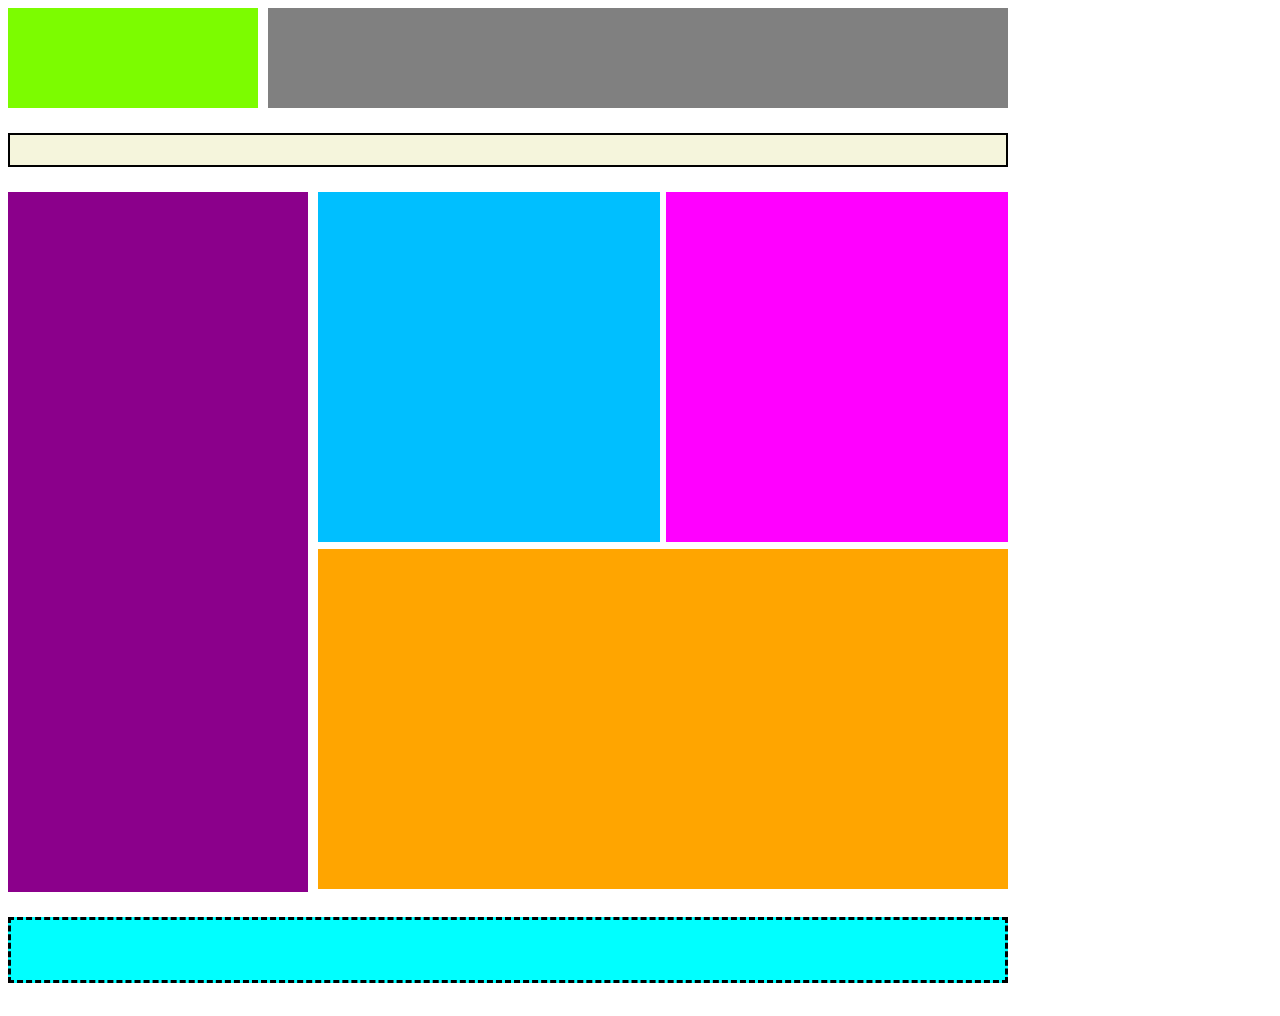
<file: TP6/index.html>
<!DOCTYPE html>
<html lang="es">

<head>
    <meta charset="UTF-8">
    <meta name="viewport" content="width=device-width, initial-scale=1.0">
    <title>TrabajoPractico6</title>
    <link rel="stylesheet" href="./style.css">
</head>

<body>
    <div class="contenedor">
        <div class="caja1"></div>
        <div class="caja2"></div>
        <div class="caja3"></div>
        <div class="caja4"></div>
        <div class="contenedor2">
            <div class="caja5"></div>
            <div class="caja6"></div>
            <div class="caja7"></div>
        </div>
        <div class="caja8"></div>
    </div>


</body>

</html>
</file>
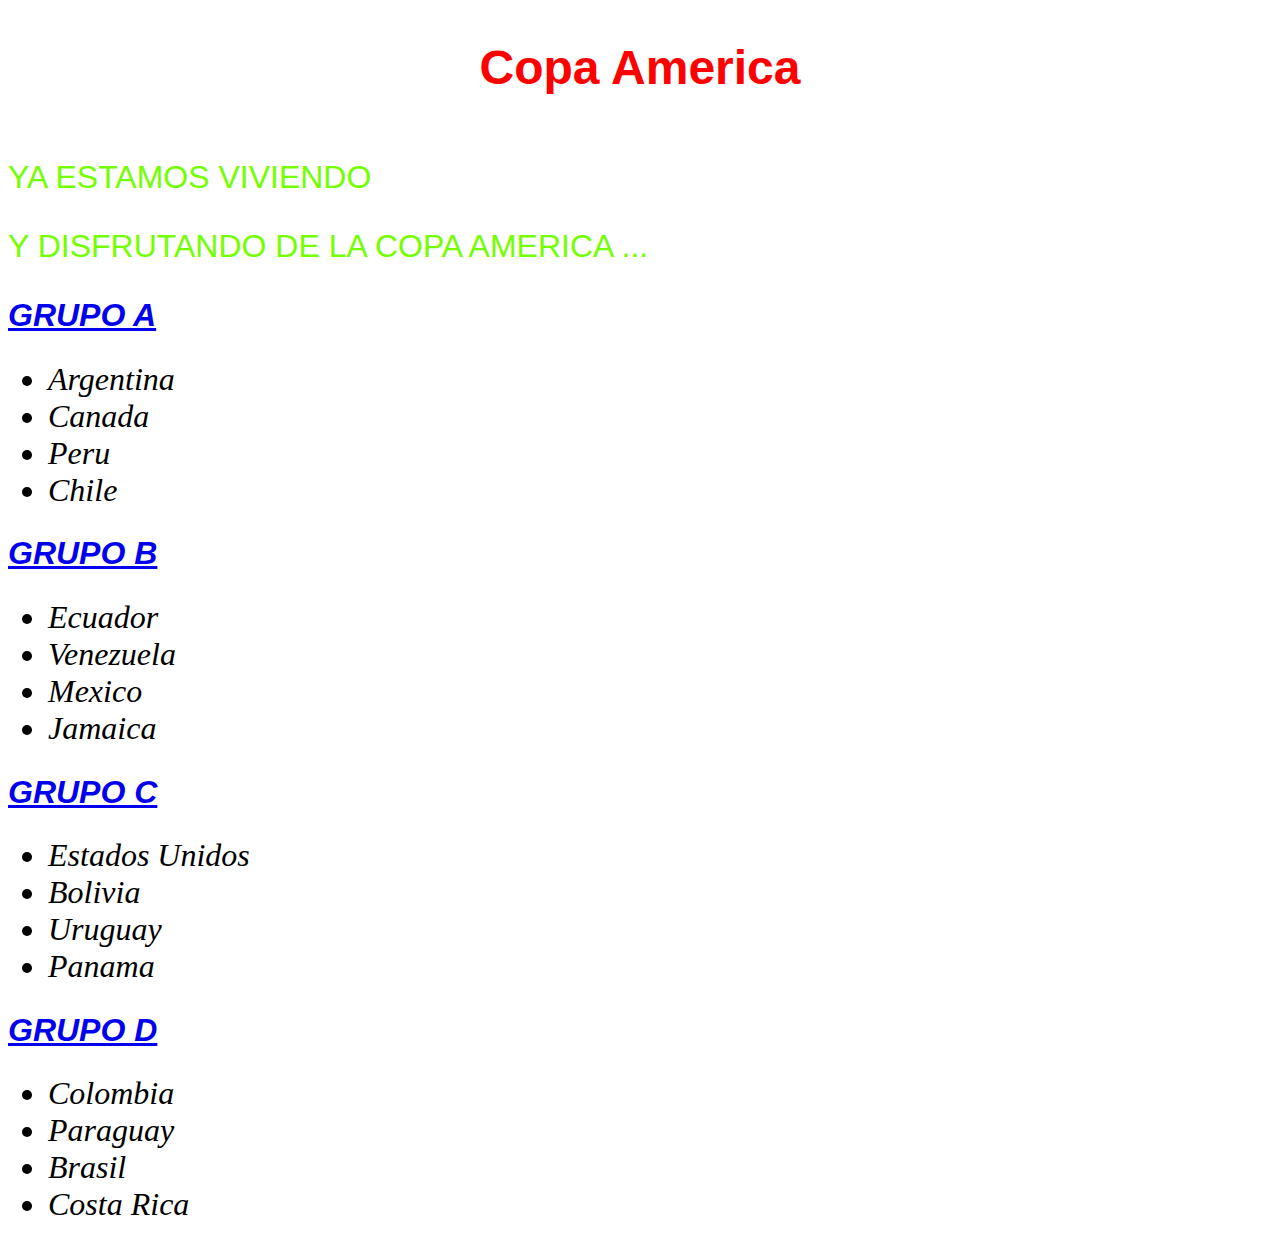
<file: TP7/index.html>
<!DOCTYPE html>
<html lang="es">

<head>
    <meta charset="UTF-8">
    <meta name="viewport" content="width=device-width, initial-scale=1.0">
    <title>Trabajo Practico N°7</title>
    <link rel="stylesheet" href="./style.css">
</head>

<body>
    <div class="centrado">
        <h1>Copa America</h1>
    </div>
    <p>YA ESTAMOS VIVIENDO</p>
    <p>Y DISFRUTANDO DE LA COPA AMERICA ...</p>
    <h2 class="grupos"><a
            href="https://i0.wp.com/nexuscontenido.com/wp-content/uploads/2024/06/posiciones-copa-america.jpg?resize=1024%2C585&ssl=1">
            GRUPO A</a> </h2>
    <ul>
        <li>Argentina</li>
        <li>Canada</li>
        <li>Peru</li>
        <li>Chile</li>
    </ul>
    <h2 class="grupos"><a
            href="https://i0.wp.com/nexuscontenido.com/wp-content/uploads/2024/06/posiciones-copa-america.jpg?resize=1024%2C585&ssl=1">GRUPO
            B</a></h2>
    <ul>
        <li>Ecuador</li>
        <li>Venezuela</li>
        <li>Mexico</li>
        <li>Jamaica</li>
    </ul>
    <h2 class="grupos"><a
            href="https://i0.wp.com/nexuscontenido.com/wp-content/uploads/2024/06/posiciones-copa-america.jpg?resize=1024%2C585&ssl=1">GRUPO
            C</a></h2>
    <ul>
        <li>Estados Unidos</li>
        <li>Bolivia</li>
        <li>Uruguay</li>
        <li>Panama</li>
    </ul>
    <h2 class="grupos"><a
            href="https://i0.wp.com/nexuscontenido.com/wp-content/uploads/2024/06/posiciones-copa-america.jpg?resize=1024%2C585&ssl=1">GRUPO
            D</a></h2>
    <ul>
        <li>Colombia</li>
        <li>Paraguay</li>
        <li>Brasil</li>
        <li>Costa Rica</li>
    </ul>
</body>

</html>
</file>
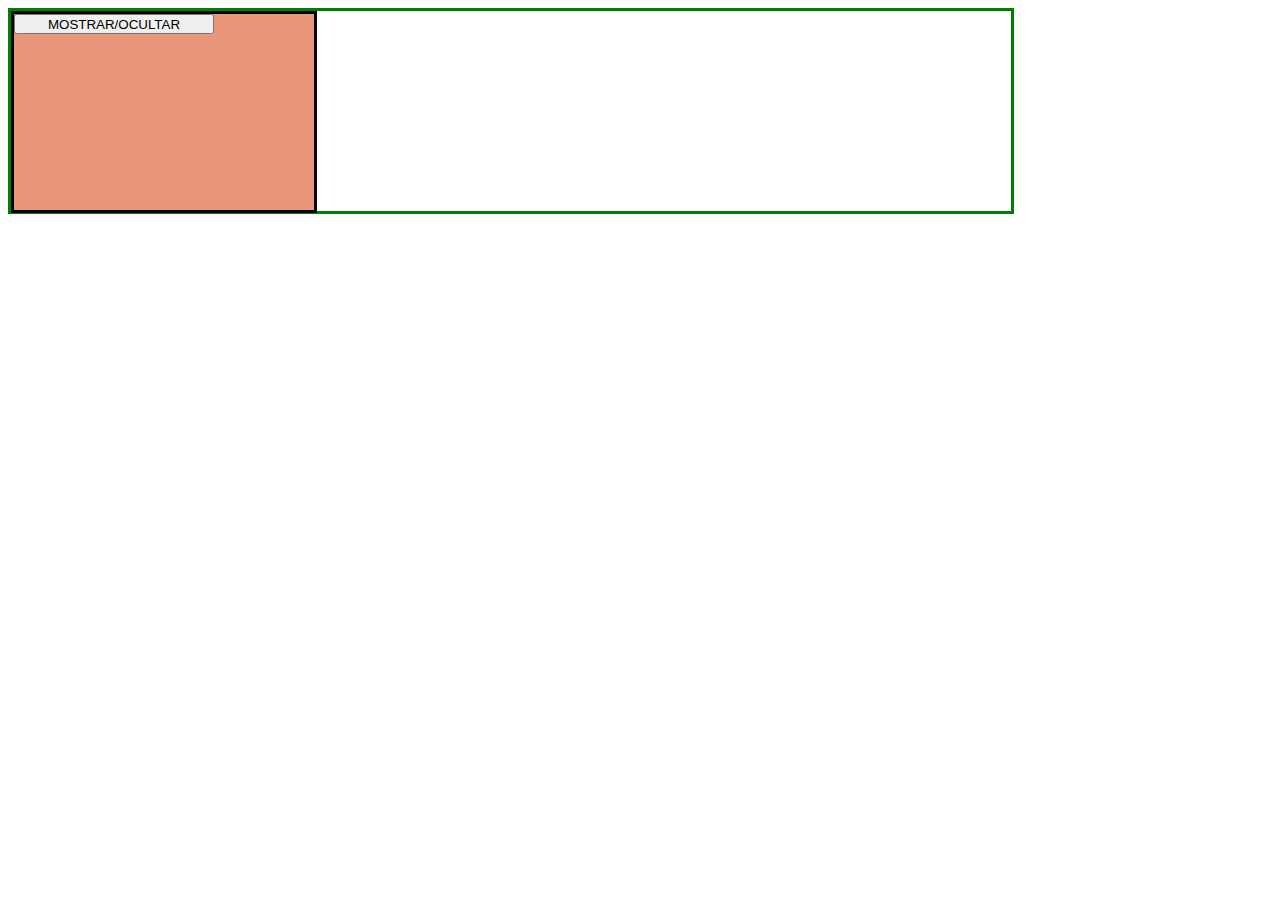
<file: TP8/index.html>
<!DOCTYPE html>
<html lang="en">

<head>
    <meta charset="UTF-8">
    <meta name="viewport" content="width=device-width, initial-scale=1.0">
    <title>javascript</title>
    <link rel="stylesheet" href="./style.css">
</head>

<body>
    <div id= "izq" class="izq">
        <button id= "boton1" class="btn">MOSTRAR/OCULTAR</button>
    </div>
    <div id="der" class="der">
        <button id= "boton2" class="btn">MOSTRAR/OCULTAR</button>
    </div>
    <script src="./script.js"></script>
</body>

</html>
</file>
<file: TP6/style.css>
.contenedor{
    display: flex;
    flex-flow: wrap ;
    justify-content: space-between;
    background-color: white;
    width: 1000px;
    height: 1000px;
}
.contenedor2{
    display: flex;
    flex-wrap: wrap;
    justify-content: space-between;
    width: 69%;
    height: 350px;
}

.caja1{
    background-color: lawngreen;
    width: 25%;
    height: 100px;
}
.caja2{
    background-color: grey;
    width: 74%;
    height: 100px;
}
.caja3{
    background-color: beige;
    width: 100%;
    height: 30px;
    border: 2px;
    border-color: black;
    border-style: solid;
       
    
}
.caja4{
    background-color: darkmagenta;
    width: 30%;
    height: 700px;
    margin-right: 0.5%;
}
.caja5{
    background-color: deepskyblue;
    width: 49.5%;
    height: 350px;
}
.caja6{
    background-color: fuchsia;
    width: 49.5%;
    height: 350px;
}
.caja7{
     background-color: orange;
     width: 100%;
     height: 340px;
     margin-top: 1%;
}
.caja8{
    background-color: aqua;
    width: 100%;
    height: 60px;
    border: dashed black;
 }
</file>
<file: TP7/style.css>
html{
    font-family: 'Franklin Gothic Medium', 'Arial Narrow', Arial, sans-serif;
}
h1 {
    color: red ;
    font-family: Impact, Haettenschweiler, 'Arial Narrow Bold', sans-serif;
    font-size: 3em;
}
.centrado{
    display: flex;
    justify-content: center;
}
p{
    color: rgb(115, 255, 0);
    font-size: 2em;
    font-family: 'Trebuchet MS', 'Lucida Sans Unicode', 'Lucida Grande', 'Lucida Sans', Arial, sans-serif;
}
h2 {
    font-size: 2em;
    font-style: italic;
}
ul li {
    color: black;
    font-style: oblique;
    font-family: serif;
    font-size: 2em;
}

.grupos:hover{
    color: black;
    background-color: rgb(4, 4, 71);
    cursor: pointer;
}
body {
    background-image: url(https://tn.com.ar/resizer/pK800zKAoXodpsa4KUk4gbeK2kI=/arc-anglerfish-arc2-prod-artear/public/UYACJNWTLZDFHLTRMSV4B76Y2U.png);
    background-size: cover;
}
</file>
<file: TP8/style.css>
.izq {
    background-color: darksalmon;
    border: solid black;
    border: 1%;
    width: 30%;
    height: 98%;
}
.der {
    visibility: hidden;
    background-color: darksalmon;
    border: solid black;
    border: 1%;
    width: 30%;
    height: 98%;
}
body{
    display: flex;
    flex-wrap: wrap;
    justify-content: space-between;
    background-color: white;
    width: 1000px;
    height: 200px;
    border: solid;
    border-color: green;
    border: 1%;
}

.btn {
    justify-content: center;
    align-items: center;
    width: 200px;
    height: 20px;
}
</file>
